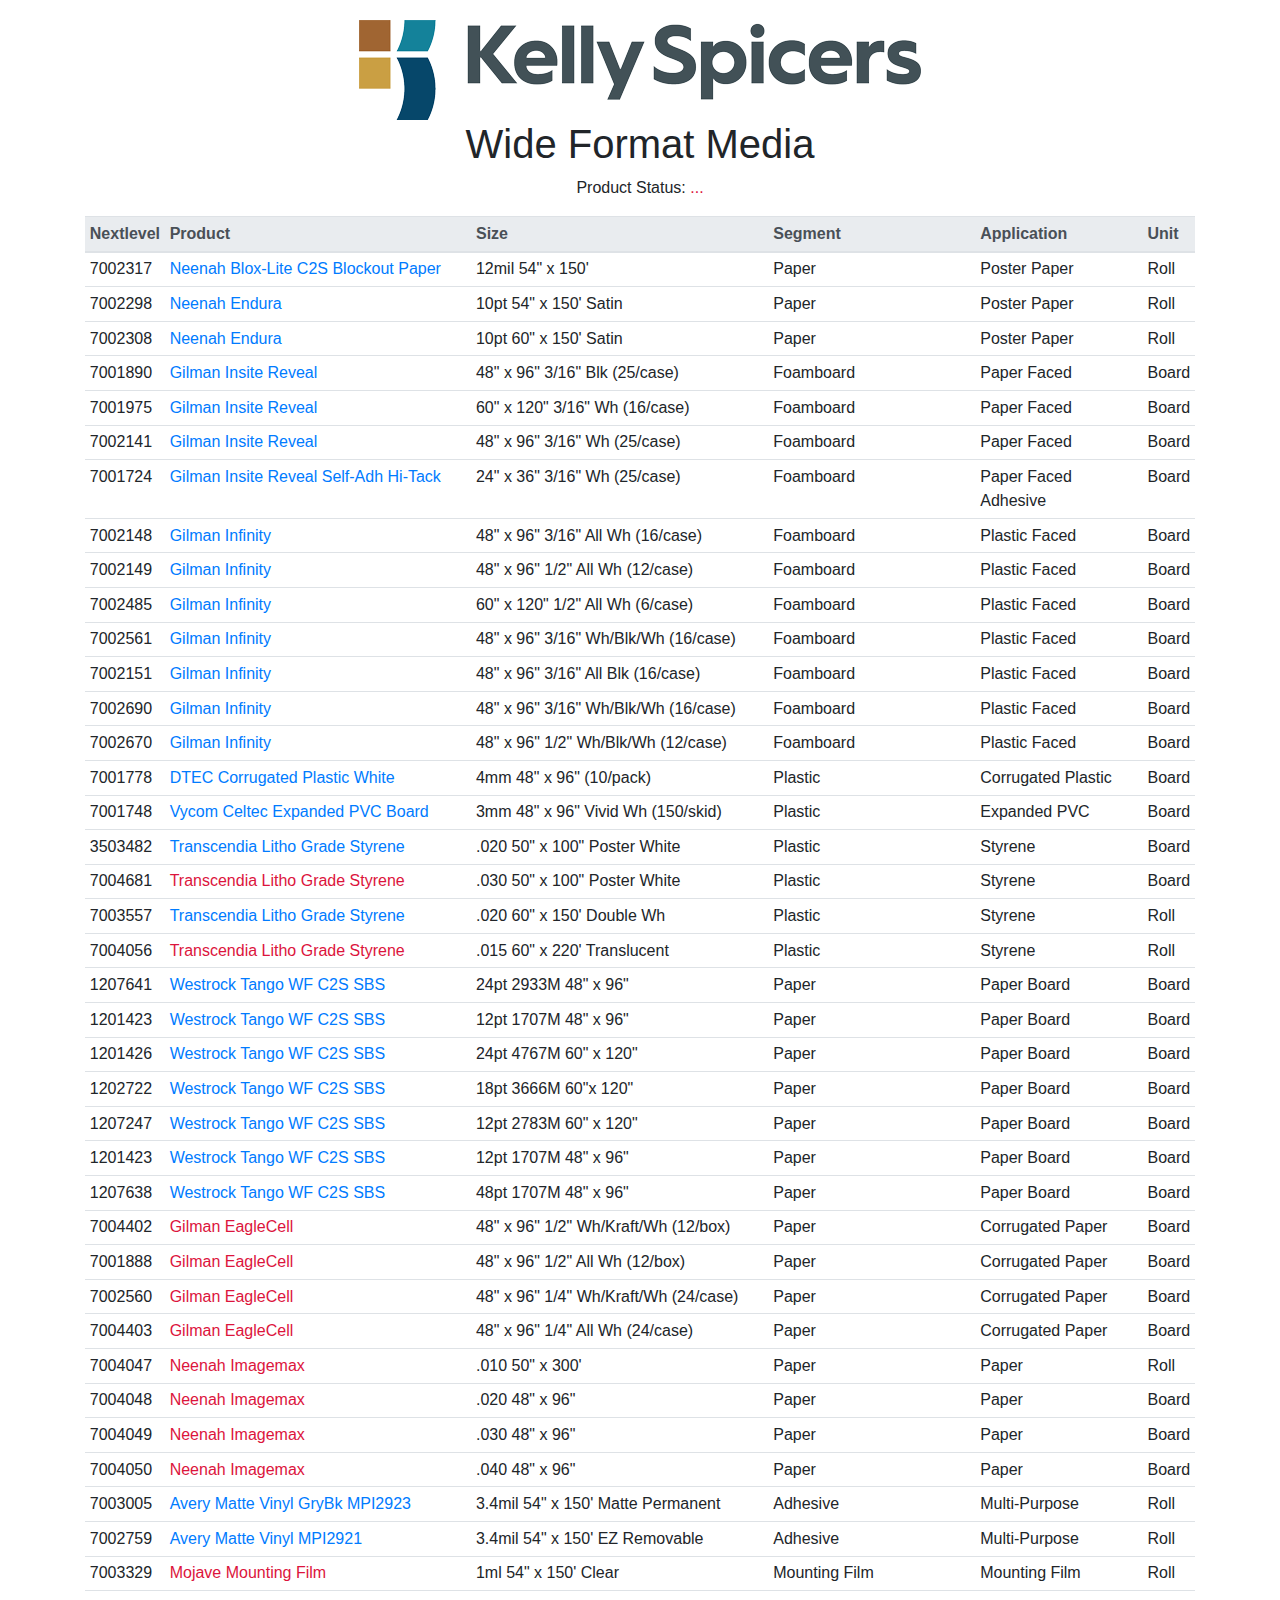
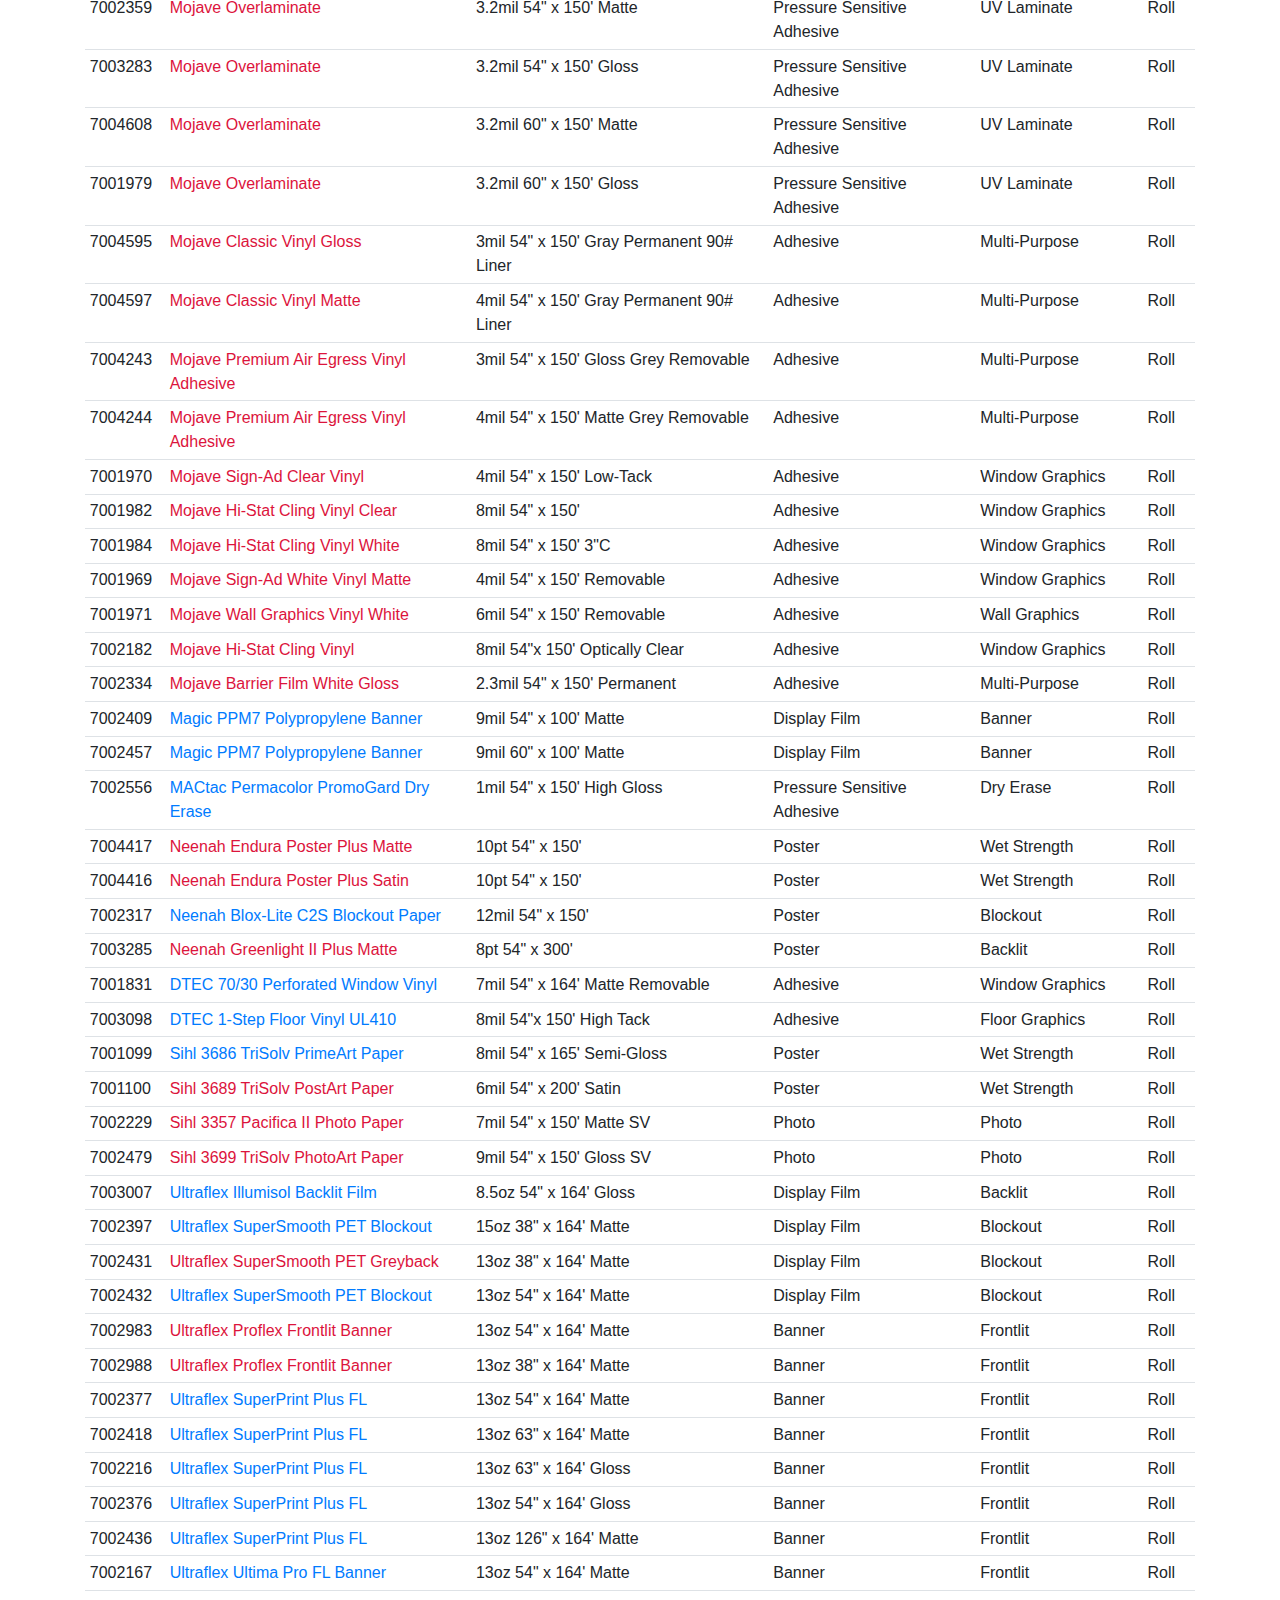
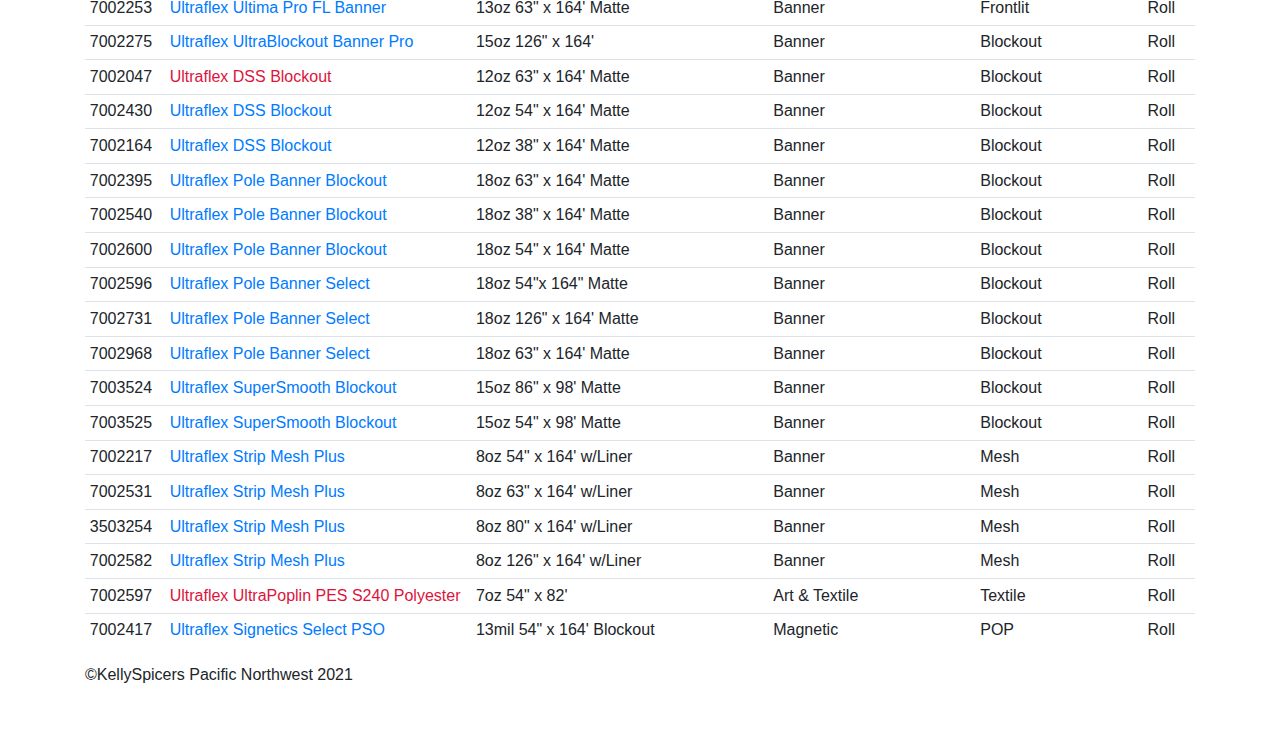
<file: src/index.html>
<!DOCTYPE html>
<html lang="en">

  <head>

    <meta charset="utf-8">
    <meta name="viewport" content="width=device-width, initial-scale=1, shrink-to-fit=no">
    <meta http-equiv="x-ua-compatible" content="ie=edge">
    <title>KellySpicers</title>

    <link rel="stylesheet" href="https://cdnjs.cloudflare.com/ajax/libs/twitter-bootstrap/4.1.3/css/bootstrap.css">
    <link rel="stylesheet" href="https://cdn.datatables.net/1.10.21/css/dataTables.bootstrap4.min.css">
    <link rel="stylesheet" href="styles.css">
    <script src="https://code.jquery.com/jquery-3.5.1.js"></script>
    <script src="https://cdn.datatables.net/1.10.21/js/jquery.dataTables.min.js"></script>
    <script src="https://cdn.datatables.net/1.10.21/js/dataTables.bootstrap4.min.js"></script>
   
    <script class="init" type="text/javascript">
      $(document).ready(function() {
      var groupColumn = 3;
      var table = $('#media').DataTable({
      "columnDefs": [
        { "visible": false, "targets": groupColumn }
      ],
      "order": [[ groupColumn, 'asc' ]],
      "paging": false,
      "displayLength": 150,
      "drawCallback": function ( settings ) {
          var api = this.api();
          var rows = api.rows( {page:'current'} ).nodes();
          var last=null;

          api.column(groupColumn, {page:'current'} ).data().each( function ( group, i ) {
              if ( last !== group ) {
                  $(rows).eq( i ).before(
                      '<tr class="group"><td colspan="7">'+group+'</td></tr>'
                  );

                  last = group;
                  }
              } );
          }
      } );

      // Order by the grouping
      $('#media tbody').on( 'click', 'tr.group', function () {
          var currentOrder = table.order()[0];
          if ( currentOrder[0] === groupColumn && currentOrder[1] === 'asc' ) {
              table.order( [ groupColumn, 'desc' ] ).draw();
          }
          else {
              table.order( [ groupColumn, 'asc' ] ).draw();
          }
      } );
      } );
    </script>
</head>
<body>
    <main>
    <div class="container">
      <div id="topcontainer">
          
          <img src="images/KellySpicers_Main_Logo_RGB_562x100.png" class="centerImage" width="562" height="100">
          <h1>Wide Format Media</h1>
          <!-- <h4><i>UV, latex and eco-solvent</i></h4> -->
          <!-- <p>Product Status: <b id="name" style="color: crimson;">...</b></p> -->
          <p>Product Status: <b style="font-weight: normal; color: crimson;" id="name">...</b></p>
      </div>

<!--       <div class="container" style="margin-bottom: 20px; text-align: right;">
        <a class="btn btn-outline-danger btn-lg" href="overstock.html">Overstock Specials</a>
      </div> -->

      <table id="media" class="table table-sm" width="100%">
        <thead class="thead-light">
          <tr>
            <th scope="col">Nextlevel</th>
            <th scope="col">Product</th>
            <th scope="col">Size</th>
            <th scope="col">Segment</th>
            <th scope="col">Application</th>
            <th scope="col">Unit</th>
          </tr>
        </thead>
          <tbody>
            <tr>
              <td>7002317</td>
              <td><a target="_blank" rel="noopener noreferrer" href="https://www.neenahpaper.com/brands/blox-lite-wide-format">Neenah Blox-Lite C2S Blockout Paper</a></td>
              <td>12mil 54" x 150'</td>
              <td>Paper</td>
              <td>Poster Paper</td>
              <td>Roll</td>
            </tr>
            <tr>
              <td>7002298</td>
              <td><a target="_blank" rel="noopener noreferrer" href="https://www.neenahpaper.com/brands/endura-wide-format">Neenah Endura</a></td>
              <td>10pt 54" x 150' Satin</td>
              <td>Paper</td>
              <td>Poster Paper</td>
              <td>Roll</td>
            </tr>
            <tr>
              <td>7002308</td>
              <td><a target="_blank" rel="noopener noreferrer" href="https://www.neenahpaper.com/brands/endura-wide-format">Neenah Endura</a></td>
              <td>10pt 60" x 150' Satin</td>
              <td>Paper</td>
              <td>Poster Paper</td>
              <td>Roll</td>
            </tr>
            <tr>
              <td>7001890</td>
              <td><a target="_blank" rel="noopener noreferrer" href="https://gilmanbrothers.com/insite-reveal.html">Gilman Insite Reveal</a></td>
              <td>48" x 96" 3/16" Blk (25/case)</td>
              <td>Foamboard</td>
              <td>Paper Faced</td>
              <td>Board</td>
            </tr>
            <tr>
              <td>7001975</td>
              <td><a target="_blank" rel="noopener noreferrer" href="https://gilmanbrothers.com/insite-reveal.html">Gilman Insite Reveal</a></td>
              <td>60" x 120" 3/16" Wh (16/case)</td>
              <td>Foamboard</td>
              <td>Paper Faced</td>
              <td>Board</td>
            </tr>
            <tr>
              <td>7002141</td>
              <td><a target="_blank" rel="noopener noreferrer" href="https://gilmanbrothers.com/insite-reveal.html">Gilman Insite Reveal</a></td>
              <td>48" x 96" 3/16" Wh (25/case)</td>
              <td>Foamboard</td>
              <td>Paper Faced</td>
              <td>Board</td>
            </tr>
            <tr>
              <td>7001724</td>
              <td><a target="_blank" rel="noopener noreferrer" href="https://gilmanbrothers.com/insite-reveal.html">Gilman Insite Reveal Self-Adh Hi-Tack</a></td>
              <td>24" x 36" 3/16" Wh (25/case)</td>
              <td>Foamboard</td>
              <td>Paper Faced Adhesive</td>
              <td>Board</td>
            </tr>
            <tr>
              <td>7002148</td>
              <td><a target="_blank" rel="noopener noreferrer" href="https://gilmanbrothers.com/infinity.html">Gilman Infinity</a></td>
              <td>48" x 96" 3/16" All Wh (16/case)</td>
              <td>Foamboard</td>
              <td>Plastic Faced</td>
              <td>Board</td>
            </tr>
            <tr>
              <td>7002149</td>
              <td><a target="_blank" rel="noopener noreferrer" href="https://gilmanbrothers.com/infinity.html">Gilman Infinity</a></td>
              <td>48" x 96" 1/2" All Wh (12/case)</td>
              <td>Foamboard</td>
              <td>Plastic Faced</td>
              <td>Board</td>
            </tr>
            <tr>
              <td>7002485</td>
              <td><a target="_blank" rel="noopener noreferrer" href="https://gilmanbrothers.com/infinity.html">Gilman Infinity</a></td>
              <td>60" x 120" 1/2" All Wh (6/case)</td>
              <td>Foamboard</td>
              <td>Plastic Faced</td>
              <td>Board</td>
            </tr>
            <tr>
              <td>7002561</td>
              <td><a target="_blank" rel="noopener noreferrer" href="https://gilmanbrothers.com/infinity.html">Gilman Infinity</a></td>
              <td>48" x 96" 3/16" Wh/Blk/Wh (16/case)</td>
              <td>Foamboard</td>
              <td>Plastic Faced</td>
              <td>Board</td>
            </tr>
            <tr>
              <td>7002151</td>
              <td><a target="_blank" rel="noopener noreferrer" href="https://gilmanbrothers.com/infinity.html">Gilman Infinity</a></td>
              <td>48" x 96" 3/16" All Blk (16/case)</td>
              <td>Foamboard</td>
              <td>Plastic Faced</td>
              <td>Board</td>
            </tr>
            <tr>
              <td>7002690</td>
              <td><a target="_blank" rel="noopener noreferrer" href="https://gilmanbrothers.com/infinity.html">Gilman Infinity</a></td>
              <td>48" x 96" 3/16" Wh/Blk/Wh (16/case)</td>
              <td>Foamboard</td>
              <td>Plastic Faced</td>
              <td>Board</td>
            </tr>
            <tr>
              <td>7002670</td>
              <td><a target="_blank" rel="noopener noreferrer" href="https://gilmanbrothers.com/infinity.html">Gilman Infinity</a></td>
              <td>48" x 96" 1/2" Wh/Blk/Wh (12/case)</td>
              <td>Foamboard</td>
              <td>Plastic Faced</td>
              <td>Board</td>
            </tr>
            <tr>
              <td>7001778</td>
              <td><a target="_blank" rel="noopener noreferrer" href="https://kellyspicers.com/">DTEC Corrugated Plastic White</a></td>
              <td>4mm 48" x 96" (10/pack)</td>
              <td>Plastic</td>
              <td>Corrugated Plastic</td>
              <td>Board</td>
            </tr>
            <tr>
              <td>7001748</td>
              <td><a target="_blank" rel="noopener noreferrer" href="https://www.vycomplastics.com/product-families/celtec/">Vycom Celtec Expanded PVC Board</a></td>
              <td>3mm 48" x 96" Vivid Wh (150/skid)</td>
              <td>Plastic</td>
              <td>Expanded PVC</td>
              <td>Board</td>
            </tr>
            <tr>
              <td>3503482</td>
              <td><a target="_blank" rel="noopener noreferrer" href="/src/PDF/High Impact Polystyrene_datasheet.pdf">Transcendia Litho Grade Styrene</a></td>
              <td>.020 50" x 100" Poster White</td>
              <td>Plastic</td>
              <td>Styrene</td>
              <td>Board</td>
            </tr>
            <tr>
              <td>7004681</td>
              <td><a class="new" target="_blank" rel="noopener noreferrer" href="/src/PDF/High Impact Polystyrene_datasheet.pdf">Transcendia Litho Grade Styrene</a></td>
              <td>.030 50" x 100" Poster White</td>
              <td>Plastic</td>
              <td>Styrene</td>
              <td>Board</td>
            </tr>
            <tr>
              <td>7003557</td>
              <td><a target="_blank" rel="noopener noreferrer" href="/src/PDF/High Impact Polystyrene_datasheet.pdf">Transcendia Litho Grade Styrene</a></td>
              <td>.020 60" x 150' Double Wh</td>
              <td>Plastic</td>
              <td>Styrene</td>
              <td>Roll</td>
            </tr>
            <tr>
              <td>7004056</td>
              <td><a class="new" target="_blank" rel="noopener noreferrer" href="/src/PDF/High Impact Polystyrene_datasheet.pdf">Transcendia Litho Grade Styrene</a></td>
              <td>.015 60" x 220' Translucent</td>
              <td>Plastic</td>
              <td>Styrene</td>
              <td>Roll</td>
            </tr>
            <tr>
              <td>1207641</td>
              <td><a target="_blank" rel="noopener noreferrer" href="https://www.westrock.com/products/paperboard/tango-c2s">Westrock Tango WF C2S SBS</a></td>
              <td>24pt 2933M 48" x 96"</td>
              <td>Paper</td>
              <td>Paper Board</td>
              <td>Board</td>
            </tr>
            <tr>
              <td>1201423</td>
              <td><a target="_blank" rel="noopener noreferrer" href="https://www.westrock.com/products/paperboard/tango-c2s">Westrock Tango WF C2S SBS</a></td>
              <td>12pt 1707M 48" x 96"</td>
              <td>Paper</td>
              <td>Paper Board</td>
              <td>Board</td>
            </tr>
            <tr>
              <td>1201426</td>
              <td><a target="_blank" rel="noopener noreferrer" href="https://www.westrock.com/products/paperboard/tango-c2s">Westrock Tango WF C2S SBS</a></td>
              <td>24pt 4767M 60" x 120"</td>
              <td>Paper</td>
              <td>Paper Board</td>
              <td>Board</td>
            </tr>
            <tr>
              <td>1202722</td>
              <td><a target="_blank" rel="noopener noreferrer" href="https://www.westrock.com/products/paperboard/tango-c2s">Westrock Tango WF C2S SBS</a></td>
              <td>18pt 3666M 60"x 120"</td>
              <td>Paper</td>
              <td>Paper Board</td>
              <td>Board</td>
            </tr>
            <tr>
              <td>1207247</td>
              <td><a target="_blank" rel="noopener noreferrer" href="https://www.westrock.com/products/paperboard/tango-c2s">Westrock Tango WF C2S SBS</a></td>
              <td>12pt 2783M 60" x 120"</td>
              <td>Paper</td>
              <td>Paper Board</td>
              <td>Board</td>
            </tr>
            <tr>
              <td>1201423</td>
              <td><a target="_blank" rel="noopener noreferrer" href="https://www.westrock.com/products/paperboard/tango-c2s">Westrock Tango WF C2S SBS</a></td>
              <td>12pt 1707M 48" x 96"</td>
              <td>Paper</td>
              <td>Paper Board</td>
              <td>Board</td>
            </tr>
            <tr>
              <td>1207638</td>
              <td><a target="_blank" rel="noopener noreferrer" href="https://www.westrock.com/products/paperboard/tango-c2s">Westrock Tango WF C2S SBS</a></td>
              <td>48pt 1707M 48" x 96"</td>
              <td>Paper</td>
              <td>Paper Board</td>
              <td>Board</td>
            </tr>
            <tr>
              <td>7004402</td>
              <td><a class="new" target="_blank" rel="noopener noreferrer" href="https://gilmanbrothers.com/eaglecell.html">Gilman EagleCell</a></td>
              <td>48" x 96" 1/2" Wh/Kraft/Wh (12/box)</td>
              <td>Paper</td>
              <td>Corrugated Paper</td>
              <td>Board</td>
            </tr>
            <tr>
              <td>7001888</td>
              <td><a class="new" target="_blank" rel="noopener noreferrer" href="https://gilmanbrothers.com/eaglecell.html">Gilman EagleCell</a></td>
              <td>48" x 96" 1/2" All Wh (12/box)</td>
              <td>Paper</td>
              <td>Corrugated Paper</td>
              <td>Board</td>
            </tr>
            <tr>
              <td>7002560</td>
              <td><a class="new" target="_blank" rel="noopener noreferrer" href="https://gilmanbrothers.com/eaglecell.html">Gilman EagleCell</a></td>
              <td>48" x 96" 1/4" Wh/Kraft/Wh (24/case)</td>
              <td>Paper</td>
              <td>Corrugated Paper</td>
              <td>Board</td>
            </tr>
            <tr>
              <td>7004403</td>
              <td><a class="new" target="_blank" rel="noopener noreferrer" href="https://gilmanbrothers.com/eaglecell.html">Gilman EagleCell</a></td>
              <td>48" x 96" 1/4" All Wh (24/case)</td>
              <td>Paper</td>
              <td>Corrugated Paper</td>
              <td>Board</td>
            </tr>
            <tr>
              <td>7004047</td>
              <td><a class="new" target="_blank" rel="noopener noreferrer" href="https://www.neenahpaper.com/brands/imagemax-signage">Neenah Imagemax</a></td>
              <td>.010 50" x 300'</td>
              <td>Paper</td>
              <td>Paper</td>
              <td>Roll</td>
            </tr>
            <tr>
              <td>7004048</td>
              <td><a class="new" target="_blank" rel="noopener noreferrer" href="https://www.neenahpaper.com/brands/imagemax-signage">Neenah Imagemax</a></td>
              <td>.020 48" x 96"</td>
              <td>Paper</td>
              <td>Paper</td>
              <td>Board</td>
            </tr>
            <tr>
              <td>7004049</td>
              <td><a class="new" target="_blank" rel="noopener noreferrer" href="https://www.neenahpaper.com/brands/imagemax-signage">Neenah Imagemax</a></td>
              <td>.030 48" x 96"</td>
              <td>Paper</td>
              <td>Paper</td>
              <td>Board</td>
            </tr>
            <tr>
              <td>7004050</td>
              <td><a class="new" target="_blank" rel="noopener noreferrer" href="https://www.neenahpaper.com/brands/imagemax-signage">Neenah Imagemax</a></td>
              <td>.040 48" x 96"</td>
              <td>Paper</td>
              <td>Paper</td>
              <td>Board</td>
            </tr>
            <tr>
              <td>7003005</td>
              <td><a target="_blank" rel="noopener noreferrer" href="/src/PDF/MPI2900-SellSheet-4-17-2014-sm.pdf">Avery Matte Vinyl GryBk MPI2923</a></td>
              <td>3.4mil 54" x 150' Matte Permanent</td>
              <td>Adhesive</td>
              <td>Multi-Purpose</td>
              <td>Roll</td>
             </tr>
            <tr>
              <td>7002759</td>
              <td><a target="_blank" rel="noopener noreferrer" href="/src/PDF/MPI2900-SellSheet-4-17-2014-sm.pdf">Avery Matte Vinyl MPI2921</a></td>
              <td>3.4mil 54" x 150' EZ Removable</td>
              <td>Adhesive</td>
              <td>Multi-Purpose</td>
              <td>Roll</td>
             </tr>
            <tr>
              <td>7003329</td>
              <td><a class="new" target="_blank" rel="noopener noreferrer" href="https://nekoosa.com/products/mounting-films">Mojave Mounting Film</a></td>
              <td>1ml 54" x 150' Clear</td>
              <td>Mounting Film</td>
              <td>Mounting Film</td>
              <td>Roll</td>
             </tr>
            <tr>
              <td>7002359</td>
              <td><a class="new" target="_blank" rel="noopener noreferrer" href="https://nekoosa.com/products/overlaminate-films">Mojave Overlaminate</a></td>
              <td>3.2mil 54" x 150' Matte</td>
              <td>Pressure Sensitive Adhesive</td>
              <td>UV Laminate</td>
              <td>Roll</td>
             </tr>
            <tr>
              <td>7003283</td>
              <td><a class="new" target="_blank" rel="noopener noreferrer" href="https://nekoosa.com/products/overlaminate-films">Mojave Overlaminate</a></td>
              <td>3.2mil 54" x 150' Gloss</td>
              <td>Pressure Sensitive Adhesive</td>
              <td>UV Laminate</td>
              <td>Roll</td>
             </tr>
            <tr>
              <td>7004608</td>
              <td><a class="new" target="_blank" rel="noopener noreferrer" href="https://nekoosa.com/products/overlaminate-films">Mojave Overlaminate</a></td>
              <td>3.2mil 60" x 150' Matte</td>
              <td>Pressure Sensitive Adhesive</td>
              <td>UV Laminate</td>
              <td>Roll</td>
             </tr>
            <tr>
              <td>7001979</td>
              <td><a class="new" target="_blank" rel="noopener noreferrer" href="https://nekoosa.com/products/overlaminate-films">Mojave Overlaminate</a></td>
              <td>3.2mil 60" x 150' Gloss</td>
              <td>Pressure Sensitive Adhesive</td>
              <td>UV Laminate</td>
              <td>Roll</td>
             </tr>
            <tr>
              <td>7004595</td>
              <td><a class="new" target="_blank" rel="noopener noreferrer" href="https://nekoosa.com/products/classic-vinyl">Mojave Classic Vinyl Gloss</a></td>
              <td>3mil 54" x 150' Gray Permanent 90# Liner</td>
              <td>Adhesive</td>
              <td>Multi-Purpose</td>
              <td>Roll</td>
             </tr>
            <tr>
              <td>7004597</td>
              <td><a class="new" target="_blank" rel="noopener noreferrer" href="https://nekoosa.com/products/classic-vinyl">Mojave Classic Vinyl Matte</a></td>
              <td>4mil 54" x 150' Gray Permanent 90# Liner</td>
              <td>Adhesive</td>
              <td>Multi-Purpose</td>
              <td>Roll</td>
             </tr>
            <tr>
              <td>7004243</td>
              <td><a class="new" target="_blank" rel="noopener noreferrer" href="https://nekoosa.com/products/premium-vinyl">Mojave Premium Air Egress Vinyl Adhesive</a></td>
              <td>3mil 54" x 150' Gloss Grey Removable</td>
              <td>Adhesive</td>
              <td>Multi-Purpose</td>
              <td>Roll</td>
             </tr>
            <tr>
              <td>7004244</td>
              <td><a class="new" target="_blank" rel="noopener noreferrer" href="https://nekoosa.com/products/premium-vinyl">Mojave Premium Air Egress Vinyl Adhesive</a></td>
              <td>4mil 54" x 150' Matte Grey Removable</td>
              <td>Adhesive</td>
              <td>Multi-Purpose</td>
              <td>Roll</td></tr>
            <tr>
              <td>7001970</td>
              <td><a class="new" target="_blank" rel="noopener noreferrer" href="https://nekoosa.com/products/sign-ad">Mojave Sign-Ad Clear Vinyl</a></td>
              <td>4mil 54" x 150' Low-Tack</td>
              <td>Adhesive</td>
              <td>Window Graphics</td>
              <td>Roll</td>
             </tr>
            <tr>
              <td>7001982</td>
              <td><a class="new" target="_blank" rel="noopener noreferrer" href="https://nekoosa.com/products/hi-stat">Mojave Hi-Stat Cling Vinyl Clear</a></td>
              <td>8mil 54" x 150'</td>
              <td>Adhesive</td>
              <td>Window Graphics</td>
              <td>Roll</td>
             </tr>
            <tr>
              <td>7001984</td>
              <td><a class="new" target="_blank" rel="noopener noreferrer" href="https://nekoosa.com/products/hi-stat">Mojave Hi-Stat Cling Vinyl White</a></td>
              <td>8mil 54" x 150' 3"C</td>
              <td>Adhesive</td>
              <td>Window Graphics</td>
              <td>Roll</td>
             </tr>
            <tr>
              <td>7001969</td>
              <td><a class="new" target="_blank" rel="noopener noreferrer" href="https://nekoosa.com/products/sign-ad">Mojave Sign-Ad White Vinyl Matte</a></td>
              <td>4mil 54" x 150' Removable</td>
              <td>Adhesive</td>
              <td>Window Graphics</td>
              <td>Roll</td>
             </tr>
            <tr>
              <td>7001971</td>
              <td><a class="new" target="_blank" rel="noopener noreferrer" href="https://nekoosa.com/products/wall-graphics">Mojave Wall Graphics Vinyl White</a></td>
              <td>6mil 54" x 150' Removable</td>
              <td>Adhesive</td>
              <td>Wall Graphics</td>
              <td>Roll</td>
             </tr>
            <tr>
              <td>7002182</td>
              <td><a class="new" target="_blank" rel="noopener noreferrer" href="https://nekoosa.com/products/hi-stat">Mojave Hi-Stat Cling Vinyl</a></td>
              <td>8mil 54"x 150' Optically Clear</td>
              <td>Adhesive</td>
              <td>Window Graphics</td>
              <td>Roll</td>
             </tr>
            <tr>
              <td>7002334</td>
              <td><a class="new" target="_blank" rel="noopener noreferrer" href="https://nekoosa.com/products/barrier-film">Mojave Barrier Film White Gloss</a></td>
              <td>2.3mil 54" x 150' Permanent</td>
              <td>Adhesive</td>
              <td>Multi-Purpose</td>
              <td>Roll</td>
             </tr>
            <tr>
              <td>7002409</td>
              <td><a target="_blank" rel="noopener noreferrer" href="https://www.magicinkjet.com/products/ppm7/">Magic PPM7 Polypropylene Banner</a></td>
              <td>9mil 54" x 100' Matte</td>
              <td>Display Film</td>
              <td>Banner</td>
              <td>Roll</td>
             </tr>
            <tr>
              <td>7002457</td>
              <td><a target="_blank" rel="noopener noreferrer" href="https://www.magicinkjet.com/products/ppm7/">Magic PPM7 Polypropylene Banner</a></td>
              <td>9mil 60" x 100' Matte</td>
              <td>Display Film</td>
              <td>Banner</td>
              <td>Roll</td>
             </tr>
            <tr>
              <td>7002556</td>
              <td><a target="_blank" rel="noopener noreferrer" href="https://www.mactac.com/Catalog/Applications/Graphics/Other-Applications/Dry-Erase-Applications/PGD6054L150">MACtac Permacolor PromoGard Dry Erase</a></td>
              <td>1mil 54" x 150' High Gloss</td>
              <td>Pressure Sensitive Adhesive</td>
              <td>Dry Erase</td>
              <td>Roll</td>
             </tr>
            <tr>
              <td>7004417</td>
              <td><a class="new" target="_blank" rel="noopener noreferrer" href="/src/PDF/wide-format-sell-sheet-42018.pdf">Neenah Endura Poster Plus Matte</a></td>
              <td>10pt 54" x 150'</td>
              <td>Poster</td>
              <td>Wet Strength</td>
              <td>Roll</td>
             </tr>
            <tr>
              <td>7004416</td>
              <td><a class="new" target="_blank" rel="noopener noreferrer" href="/src/PDF/wide-format-sell-sheet-42018.pdf">Neenah Endura Poster Plus Satin</a></td>
              <td>10pt 54" x 150'</td>
              <td>Poster</td>
              <td>Wet Strength</td>
              <td>Roll</td>
             </tr>
            <tr>
              <td>7002317</td>
              <td><a target="_blank" rel="noopener noreferrer" href="/src/PDF/wide-format-sell-sheet-42018.pdf">Neenah Blox-Lite C2S Blockout Paper</a></td>
              <td>12mil 54" x 150'</td>
              <td>Poster</td>
              <td>Blockout</td>
              <td>Roll</td>
             </tr>
            <tr>
              <td>7003285</td>
              <td><a class="new" target="_blank" rel="noopener noreferrer" href="/src/PDF/wide-format-sell-sheet-42018.pdf">Neenah Greenlight II Plus Matte</a></td>
              <td>8pt 54" x 300'</td>
              <td>Poster</td>
              <td>Backlit</td>
              <td>Roll</td>
             </tr>
            <tr>
              <td>7001831</td>
              <td><a target="_blank" rel="noopener noreferrer" href="https://www.que-media.com/product/qm-owvcl/">DTEC 70/30 Perforated Window Vinyl</a></td>
              <td>7mil 54" x 164' Matte Removable</td>
              <td>Adhesive</td>
              <td>Window Graphics</td>
              <td>Roll</td>
             </tr>
            <tr>
              <td>7003098</td>
              <td><a target="_blank" rel="noopener noreferrer" href="/src/PDF/Spicers_DTEC_TASQUE_spec.pdf">DTEC 1-Step Floor Vinyl UL410</a></td>
              <td>8mil 54"x 150' High Tack</td>
              <td>Adhesive</td>
              <td>Floor Graphics</td>
              <td>Roll</td>
             </tr>
            <tr>
              <td>7001099</td>
              <td><a target="_blank" rel="noopener noreferrer" href="https://www.sihlinc.com/imaging_paper/trisolv_primeart/">Sihl 3686 TriSolv PrimeArt Paper</a></td>
              <td>8mil 54" x 165' Semi-Gloss</td>
              <td>Poster</td>
              <td>Wet Strength</td>
              <td>Roll</td>
             </tr>
            <tr>
              <td>7001100</td>
              <td><a class="new" target="_blank" rel="noopener noreferrer" href="https://www.sihlinc.com/imaging_paper/trisolv_postart/">Sihl 3689 TriSolv PostArt Paper</a></td>
              <td>6mil 54" x 200' Satin</td>
              <td>Poster</td>
              <td>Wet Strength</td>
              <td>Roll</td>
             </tr>
            <tr>
              <td>7002229</td>
              <td><a class="new" target="_blank" rel="noopener noreferrer" href="https://www.sihlinc.com/technologies/pacifica_ii/">Sihl 3357 Pacifica II Photo Paper</a></td>
              <td>7mil 54" x 150' Matte SV</td>
              <td>Photo</td>
              <td>Photo</td>
              <td>Roll</td>
             </tr>
            <tr>
              <td>7002479</td>
              <td><a class="new" target="_blank" rel="noopener noreferrer" href="https://www.sihlinc.com/technologies/trisolv/">Sihl 3699 TriSolv PhotoArt Paper</a></td>
              <td>9mil 54" x 150' Gloss SV</td>
              <td>Photo</td>
              <td>Photo</td>
              <td>Roll</td>
             </tr>
            <tr>
              <td>7003007</td>
              <td><a target="_blank" rel="noopener noreferrer" href="https://www.ultraflexx.com/product/illumisol-bl-film/">Ultraflex Illumisol Backlit Film</a></td>
              <td>8.5oz 54" x 164' Gloss</td>
              <td>Display Film</td>
              <td>Backlit</td>
              <td>Roll</td>
             </tr>
            <tr>
              <td>7002397</td>
              <td><a target="_blank" rel="noopener noreferrer" href="https://www.ultraflexx.com/product/supersmooth-pet-blockout/">Ultraflex SuperSmooth PET Blockout</a></td>
              <td>15oz 38" x 164' Matte</td>
              <td>Display Film</td>
              <td>Blockout</td>
              <td>Roll</td>
             </tr>
            <tr>
              <td>7002431</td>
              <td><a class="new" target="_blank" rel="noopener noreferrer" href="https://www.ultraflexx.com/product/supersmooth-pet-greyback/">Ultraflex SuperSmooth PET Greyback</a></td>
              <td>13oz 38" x 164' Matte</td>
              <td>Display Film</td>
              <td>Blockout</td>
              <td>Roll</td>
             </tr>
            <tr>
              <td>7002432</td>
              <td><a target="_blank" rel="noopener noreferrer" href="https://www.ultraflexx.com/product/supersmooth-pet-greyback/">Ultraflex SuperSmooth PET Blockout</a></td>
              <td>13oz 54" x 164' Matte</td>
              <td>Display Film</td>
              <td>Blockout</td>
              <td>Roll</td>
             </tr>
            <tr>
              <td>7002983</td>
              <td><a class="new" target="_blank" rel="noopener noreferrer" href="https://www.ultraflexx.com/product/proflex/">Ultraflex Proflex Frontlit Banner</a></td>
              <td>13oz 54" x 164' Matte</td>
              <td>Banner</td>
              <td>Frontlit</td>
              <td>Roll</td>
             </tr>
            <tr>
              <td>7002988</td>
              <td><a class="new" target="_blank" rel="noopener noreferrer" href="https://www.ultraflexx.com/product/proflex/">Ultraflex Proflex Frontlit Banner</a></td>
              <td>13oz 38" x 164' Matte</td>
              <td>Banner</td>
              <td>Frontlit</td>
              <td>Roll</td>
             </tr>
            <tr>
              <td>7002377</td>
              <td><a target="_blank" rel="noopener noreferrer" href="https://www.ultraflexx.com/product/superprint-plus-fl/">Ultraflex SuperPrint Plus FL</a></td>
              <td>13oz 54" x 164' Matte</td>
              <td>Banner</td>
              <td>Frontlit</td>
              <td>Roll</td>
             </tr>
            <tr>
              <td>7002418</td>
              <td><a target="_blank" rel="noopener noreferrer" href="https://www.ultraflexx.com/product/superprint-plus-fl/">Ultraflex SuperPrint Plus FL</a></td>
              <td>13oz 63" x 164' Matte</td>
              <td>Banner</td>
              <td>Frontlit</td>
              <td>Roll</td>
             </tr>
            <tr>
              <td>7002216</td>
              <td><a target="_blank" rel="noopener noreferrer" href="https://www.ultraflexx.com/product/superprint-plus-fl/">Ultraflex SuperPrint Plus FL</a></td>
              <td>13oz 63" x 164' Gloss</td>
              <td>Banner</td>
              <td>Frontlit</td>
              <td>Roll</td>
             </tr>
            <tr>
              <td>7002376</td>
              <td><a target="_blank" rel="noopener noreferrer" href="https://www.ultraflexx.com/product/superprint-plus-fl/">Ultraflex SuperPrint Plus FL</a></td>
              <td>13oz 54" x 164' Gloss</td>
              <td>Banner</td>
              <td>Frontlit</td>
              <td>Roll</td>
             </tr>
            <tr>
              <td>7002436</td>
              <td><a target="_blank" rel="noopener noreferrer" href="https://www.ultraflexx.com/product/superprint-plus-fl/">Ultraflex SuperPrint Plus FL</a></td>
              <td>13oz 126" x 164' Matte</td>
              <td>Banner</td>
              <td>Frontlit</td>
              <td>Roll</td>
             </tr>
            <tr>
              <td>7002167</td>
              <td><a target="_blank" rel="noopener noreferrer" href="https://www.ultraflexx.com/product/ultima-pro-fl/">Ultraflex Ultima Pro FL Banner</a></td>
              <td>13oz 54" x 164' Matte</td>
              <td>Banner</td>
              <td>Frontlit</td>
              <td>Roll</td>
             </tr>
            <tr>
              <td>7002253</td>
              <td><a target="_blank" rel="noopener noreferrer" href="https://www.ultraflexx.com/product/ultima-pro-fl/">Ultraflex Ultima Pro FL Banner</a></td>
              <td>13oz 63" x 164' Matte</td>
              <td>Banner</td>
              <td>Frontlit</td>
              <td>Roll</td>
             </tr>
            <tr>
              <td>7002275</td>
              <td><a target="_blank" rel="noopener noreferrer" href="https://www.ultraflexx.com/product/ultrablockout-banner-pro-15oz/">Ultraflex UltraBlockout Banner Pro</a></td>
              <td>15oz 126" x 164'</td>
              <td>Banner</td>
              <td>Blockout</td>
              <td>Roll</td>
             </tr>
            <tr>
              <td>7002047</td>
              <td><a class="new" target="_blank" rel="noopener noreferrer" href="https://www.ultraflexx.com/product/dss-12-oz-blockout/">Ultraflex DSS Blockout</a></td>
              <td>12oz 63" x 164' Matte</td>
              <td>Banner</td>
              <td>Blockout</td>
              <td>Roll</td>
             </tr>
            <tr>
              <td>7002430</td>
              <td><a target="_blank" rel="noopener noreferrer" href="https://www.ultraflexx.com/product/dss-12-oz-blockout/">Ultraflex DSS Blockout</a></td>
              <td>12oz 54" x 164' Matte</td>
              <td>Banner</td>
              <td>Blockout</td>
              <td>Roll</td>
             </tr>
            <tr>
              <td>7002164</td>
              <td><a target="_blank" rel="noopener noreferrer" href="https://www.ultraflexx.com/product/dss-12-oz-blockout/">Ultraflex DSS Blockout</a></td>
              <td>12oz 38" x 164' Matte</td>
              <td>Banner</td>
              <td>Blockout</td>
              <td>Roll</td>
             </tr>
            <tr>
              <td>7002395</td>
              <td><a target="_blank" rel="noopener noreferrer" href="https://www.ultraflexx.com/product/pole-banner/">Ultraflex Pole Banner Blockout</a></td>
              <td>18oz 63" x 164' Matte</td>
              <td>Banner</td>
              <td>Blockout</td>
              <td>Roll</td>
             </tr>
            <tr>
              <td>7002540</td>
              <td><a target="_blank" rel="noopener noreferrer" href="https://www.ultraflexx.com/product/pole-banner/">Ultraflex Pole Banner Blockout</a></td>
              <td>18oz 38" x 164' Matte</td>
              <td>Banner</td>
              <td>Blockout</td>
              <td>Roll</td>
             </tr>
            <tr>
              <td>7002600</td>
              <td><a target="_blank" rel="noopener noreferrer" href="https://www.ultraflexx.com/product/pole-banner/">Ultraflex Pole Banner Blockout</a></td>
              <td>18oz 54" x 164' Matte</td>
              <td>Banner</td>
              <td>Blockout</td>
              <td>Roll</td>
             </tr>
            <tr>
              <td>7002596</td>
              <td><a target="_blank" rel="noopener noreferrer" href="https://www.ultraflexx.com/product/pole-banner-select/">Ultraflex Pole Banner Select</a></td>
              <td>18oz 54"x 164" Matte</td>
              <td>Banner</td>
              <td>Blockout</td>
              <td>Roll</td>
             </tr>
            <tr>
              <td>7002731</td>
              <td><a target="_blank" rel="noopener noreferrer" href="https://www.ultraflexx.com/product/pole-banner-select/">Ultraflex Pole Banner Select</a></td>
              <td>18oz 126" x 164' Matte</td>
              <td>Banner</td>
              <td>Blockout</td>
              <td>Roll</td>
             </tr>
            <tr>
              <td>7002968</td>
              <td><a target="_blank" rel="noopener noreferrer" href="https://www.ultraflexx.com/product/pole-banner-select/">Ultraflex Pole Banner Select</a></td>
              <td>18oz 63" x 164' Matte</td>
              <td>Banner</td>
              <td>Blockout</td>
              <td>Roll</td>
             </tr>
            <tr>
              <td>7003524</td>
              <td><a target="_blank" rel="noopener noreferrer" href="https://www.ultraflexx.com/product/supersmooth-blockout/">Ultraflex SuperSmooth Blockout</a></td>
              <td>15oz 86" x 98' Matte</td>
              <td>Banner</td>
              <td>Blockout</td>
              <td>Roll</td>
             </tr>
            <tr>
              <td>7003525</td>
              <td><a target="_blank" rel="noopener noreferrer" href="https://www.ultraflexx.com/product/supersmooth-blockout/">Ultraflex SuperSmooth Blockout</a></td>
              <td>15oz 54" x 98' Matte</td>
              <td>Banner</td>
              <td>Blockout</td>
              <td>Roll</td>
             </tr>
            <tr>
              <td>7002217</td>
              <td><a target="_blank" rel="noopener noreferrer" href="https://www.ultraflexx.com/product/strip-mesh-plus/">Ultraflex Strip Mesh Plus</a></td>
              <td>8oz 54" x 164' w/Liner</td>
              <td>Banner</td>
              <td>Mesh</td>
              <td>Roll</td>
             </tr>
            <tr>
              <td>7002531</td>
              <td><a target="_blank" rel="noopener noreferrer" href="https://www.ultraflexx.com/product/strip-mesh-plus/">Ultraflex Strip Mesh Plus</a></td>
              <td>8oz 63" x 164' w/Liner</td>
              <td>Banner</td>
              <td>Mesh</td>
              <td>Roll</td>
             </tr>
            <tr>
              <td>3503254</td>
              <td><a target="_blank" rel="noopener noreferrer" href="https://www.ultraflexx.com/product/strip-mesh-plus/">Ultraflex Strip Mesh Plus</a></td>
              <td>8oz 80" x 164' w/Liner</td>
              <td>Banner</td>
              <td>Mesh</td>
              <td>Roll</td>
             </tr>
            <tr>
              <td>7002582</td>
              <td><a target="_blank" rel="noopener noreferrer" href="https://www.ultraflexx.com/product/strip-mesh-plus/">Ultraflex Strip Mesh Plus</a></td>
              <td>8oz 126" x 164' w/Liner</td>
              <td>Banner</td>
              <td>Mesh</td>
              <td>Roll</td>
             </tr>
            <tr>
              <td>7002597</td>
              <td><a class="new" target="_blank" rel="noopener noreferrer" href="https://www.ultraflexx.com/product/ultrapoplin-pes-s240/">Ultraflex UltraPoplin PES S240 Polyester</a></td>
              <td>7oz 54" x 82'</td>
              <td>Art & Textile</td>
              <td>Textile</td>
              <td>Roll</td>
             </tr>
            <tr>
              <td>7002417</td>
              <td><a target="_blank" rel="noopener noreferrer" href="https://www.ultraflexx.com/product/signetics-select/">Ultraflex Signetics Select PSO</a></td>
              <td>13mil 54" x 164' Blockout</td>
              <td>Magnetic</td>
              <td>POP</td>
              <td>Roll</td>
             </tr>

          </tbody>
      </table>
      <div class="footer-copyright mt-3 mb-5">
        &copy;KellySpicers Pacific Northwest 2021
    </div>
      </div>
    </main>


    <script>
    (async function() {
        const { text } = await( await fetch(`/api/message`)).json();
        document.querySelector('#name').textContent = text;
    }())
    </script>
</body>

</html>
</file>
<file: src/styles.css>
* {
  font-family: Arial, Helvetica, sans-serif;
}

html, body {
  margin: 0;
  border: 0;
  padding: 0;
  background-color: #fff;
}

main {
  margin: auto;
  width: 100%;
  padding-top: 20px;
}

main > h1 {
  text-align: center;
  font-size: 3.5em;
}

tr.group,
tr.group:hover {
    background-color: #ddd !important;
}

#topcontainer {
    text-align:center;
}

.closeout-heading {
    color: #721c24
}

.new {
  color: crimson;
  font-weight: normal;
}
</file>
